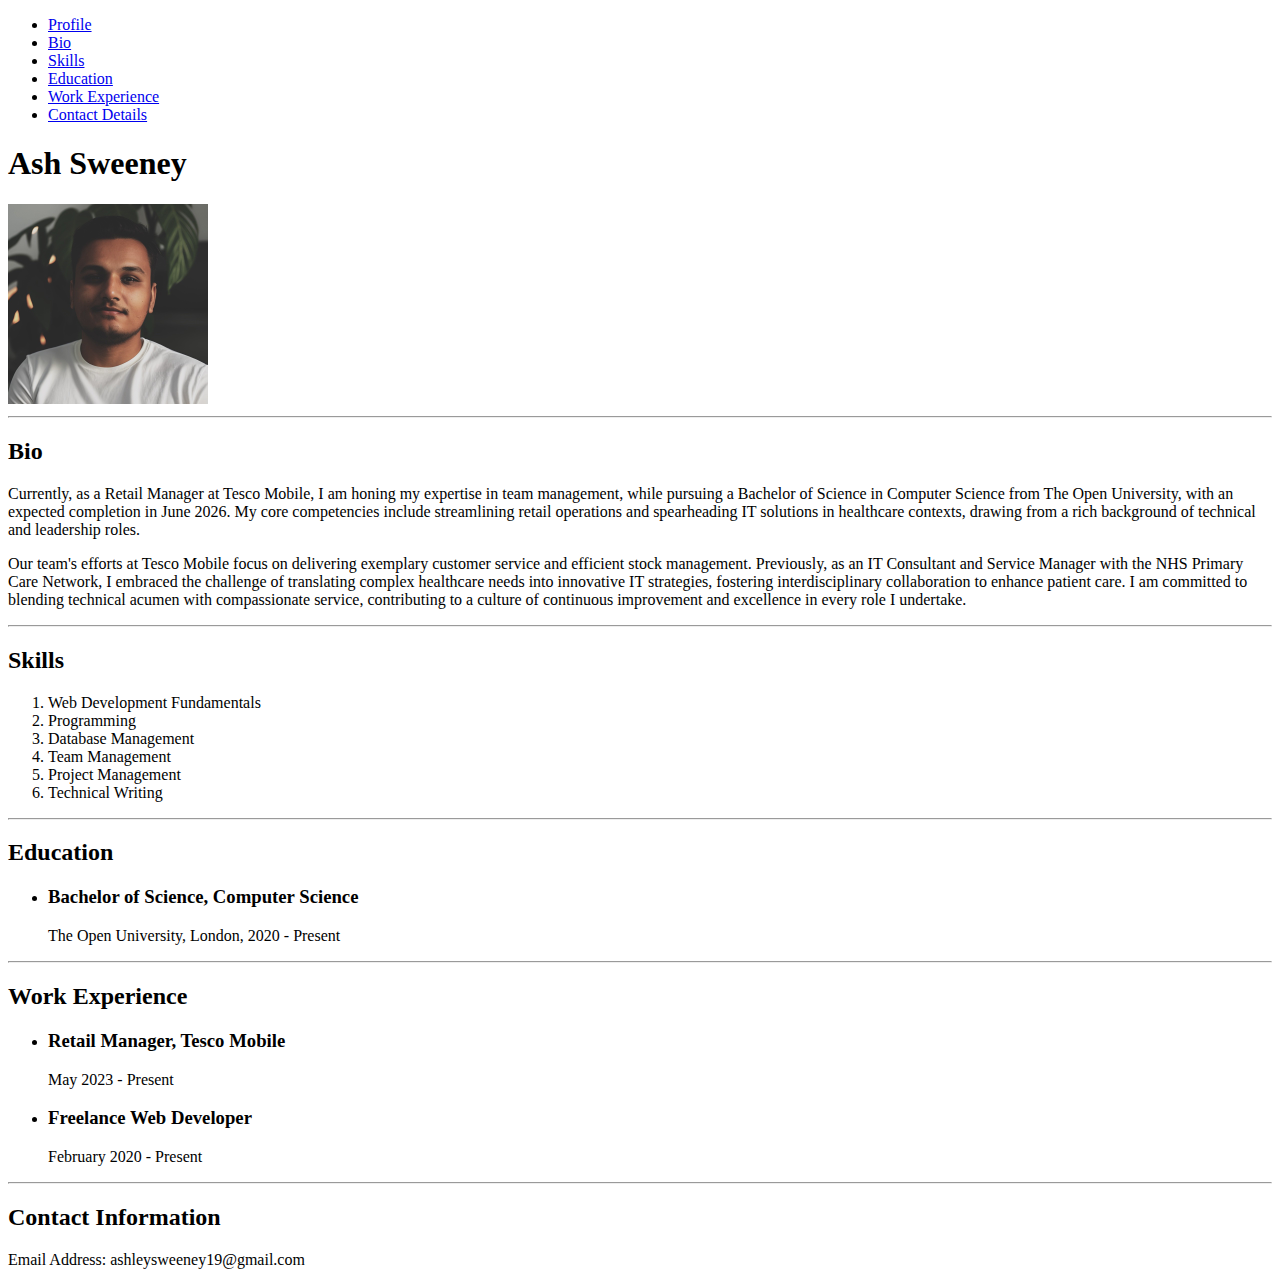
<file: index.html>
<!DOCTYPE html>
<html lang="en">
    <head>
        <title>
            My Website
        </title>
    </head>
    <body>
        <header>
            <nav>
                <ul>
                    <li><a href="#profile">Profile</a></li>
                    <li><a href="#bio">Bio</a></li>
                    <li><a href="#skills">Skills</a></li>
                    <li><a href="#education">Education</a></li>
                    <li><a href="#experience">Work Experience</a></li>
                    <li><a href="#contact">Contact Details</a></li>
                </ul>
            </nav>
        </header>
        <main>
            <section id="profile">
                <h1>Ash Sweeney</h1>
                <img src="images/ash_sweeney.jpeg" alt="Ash Sweeney" height="200px">
            </section>
            <hr>
            <section id="bio">
                <h2>Bio</h2>
                <p>Currently, as a Retail Manager at Tesco Mobile, I am honing my expertise in team management, while pursuing a Bachelor of Science in Computer Science from The Open University, with an expected completion in June 2026. My core competencies include streamlining retail operations and spearheading IT solutions in healthcare contexts, drawing from a rich background of technical and leadership roles.</p>
                <p>Our team's efforts at Tesco Mobile focus on delivering exemplary customer service and efficient stock management. Previously, as an IT Consultant and Service Manager with the NHS Primary Care Network, I embraced the challenge of translating complex healthcare needs into innovative IT strategies, fostering interdisciplinary collaboration to enhance patient care. I am committed to blending technical acumen with compassionate service, contributing to a culture of continuous improvement and excellence in every role I undertake.</p>
            </section>
            <hr>
            <section id="skills">
                <h2>Skills</h2>
                <ol>
                    <li>Web Development Fundamentals</li>
                    <li>Programming</li>
                    <li>Database Management</li>
                    <li>Team Management</li>
                    <li>Project Management</li>
                    <li>Technical Writing</li>
                </ol>
            </section>
            <hr>
            <section id="education">
                <h2>Education</h2>
                <ul>
                    <li>
                        <h3>Bachelor of Science, Computer Science</h3>
                        <p>The Open University, London, 2020 - Present</p>
                    </li>
                </ul>
                
            </section>
            <hr>
            <section id="experience">
                <h2>Work Experience</h2>
                <ul>
                    <li>
                        <h3>Retail Manager, Tesco Mobile</h3>
                        <p>May 2023 - Present</p>
                    </li>
                    <li>
                        <h3>Freelance Web Developer</h3>
                        <p>February 2020 - Present</p> 
                    </li>
                </ul>
            </section>
            <hr>
            <section id="contact">
                <h2>Contact Information</h2>
                <p>Email Address: ashleysweeney19@gmail.com</p>
            </section>
        </main>
    </body>
</html>
</file>
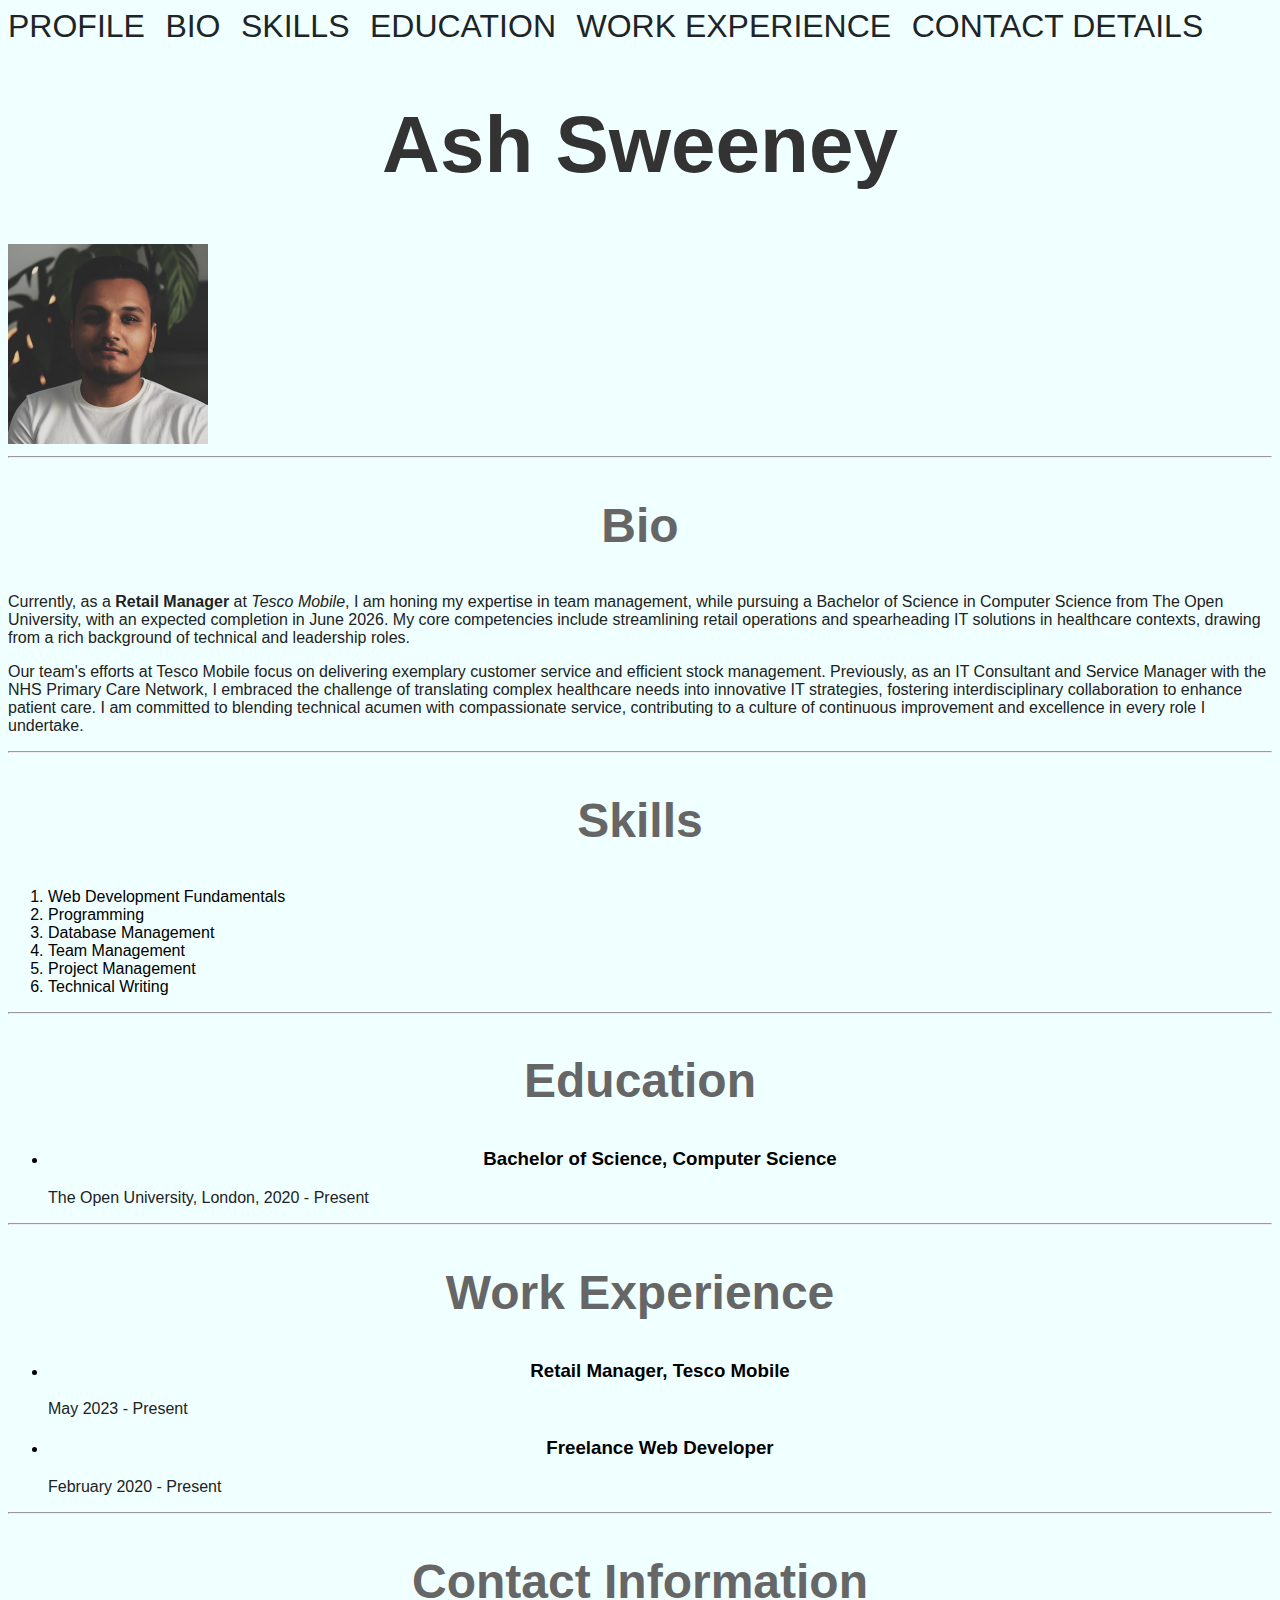
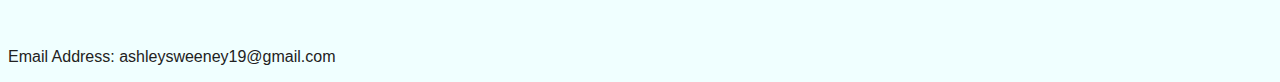
<file: Task 3/index.html>
<!DOCTYPE html>
<html lang="en">
    <head>
        <title>
            My Website
        </title>
        <link rel="stylesheet" href="style.css" type="text/css">
    </head>
    <body>
        <header>
            <nav>
                <ul>
                    <li><a href="#profile">Profile</a></li>
                    <li><a href="#bio">Bio</a></li>
                    <li><a href="#skills">Skills</a></li>
                    <li><a href="#education">Education</a></li>
                    <li><a href="#experience">Work Experience</a></li>
                    <li><a href="#contact">Contact Details</a></li>
                </ul>
            </nav>
        </header>
        <main>
            <section id="profile">
                <h1>Ash Sweeney</h1>
                <img src="images/ash_sweeney.jpeg" alt="Ash Sweeney" height="200px">
            </section>
            <hr>
            <section id="bio">
                <h2>Bio</h2>
                <p>Currently, as a <b>Retail Manager</b> at <em>Tesco Mobile</em>, I am honing my expertise in team management, while pursuing a Bachelor of Science in Computer Science from The Open University, with an expected completion in June 2026. My core competencies include streamlining retail operations and spearheading IT solutions in healthcare contexts, drawing from a rich background of technical and leadership roles.</p>
                <p>Our team's efforts at Tesco Mobile focus on delivering exemplary customer service and efficient stock management. Previously, as an IT Consultant and Service Manager with the NHS Primary Care Network, I embraced the challenge of translating complex healthcare needs into innovative IT strategies, fostering interdisciplinary collaboration to enhance patient care. I am committed to blending technical acumen with compassionate service, contributing to a culture of continuous improvement and excellence in every role I undertake.</p>
            </section>
            <hr>
            <section id="skills">
                <h2>Skills</h2>
                <ol>
                    <li>Web Development Fundamentals</li>
                    <li>Programming</li>
                    <li>Database Management</li>
                    <li>Team Management</li>
                    <li>Project Management</li>
                    <li>Technical Writing</li>
                </ol>
            </section>
            <hr>
            <section id="education">
                <h2>Education</h2>
                <ul>
                    <li>
                        <h3>Bachelor of Science, Computer Science</h3>
                        <p>The Open University, London, 2020 - Present</p>
                    </li>
                </ul>
                
            </section>
            <hr>
            <section id="experience">
                <h2>Work Experience</h2>
                <ul>
                    <li>
                        <h3>Retail Manager, Tesco Mobile</h3>
                        <p>May 2023 - Present</p>
                    </li>
                    <li>
                        <h3>Freelance Web Developer</h3>
                        <p>February 2020 - Present</p> 
                    </li>
                </ul>
            </section>
            <hr>
            <section id="contact">
                <h2>Contact Information</h2>
                <p>Email Address: ashleysweeney19@gmail.com</p>
            </section>
        </main>
    </body>
</html>
</file>
<file: Task 3/style.css>
body {
    font-family: Arial, Helvetica, sans-serif;
    background-color: azure;
}

h1, h2, h3, h4, h5, h6 {
    text-align: center;
}

h1 {
    color: #333;
    font-size: 5rem;
}

h2 {
    color: #666;
    font-size: 3rem;
}

p {
    color: #222;
    font-size: 1rem;
}

a {
    color: #212426;
    text-decoration: none;
}

nav ul {
    list-style-type: none;
    margin: 0;
    padding: 0;
    align-items: center;
}

nav ul li {
    display: inline-block;
    margin-right: 1rem;
    font-size: 2rem;
    text-transform: uppercase;
}

nav ul li a:hover {
    color: #3d627a;
}
</file>
